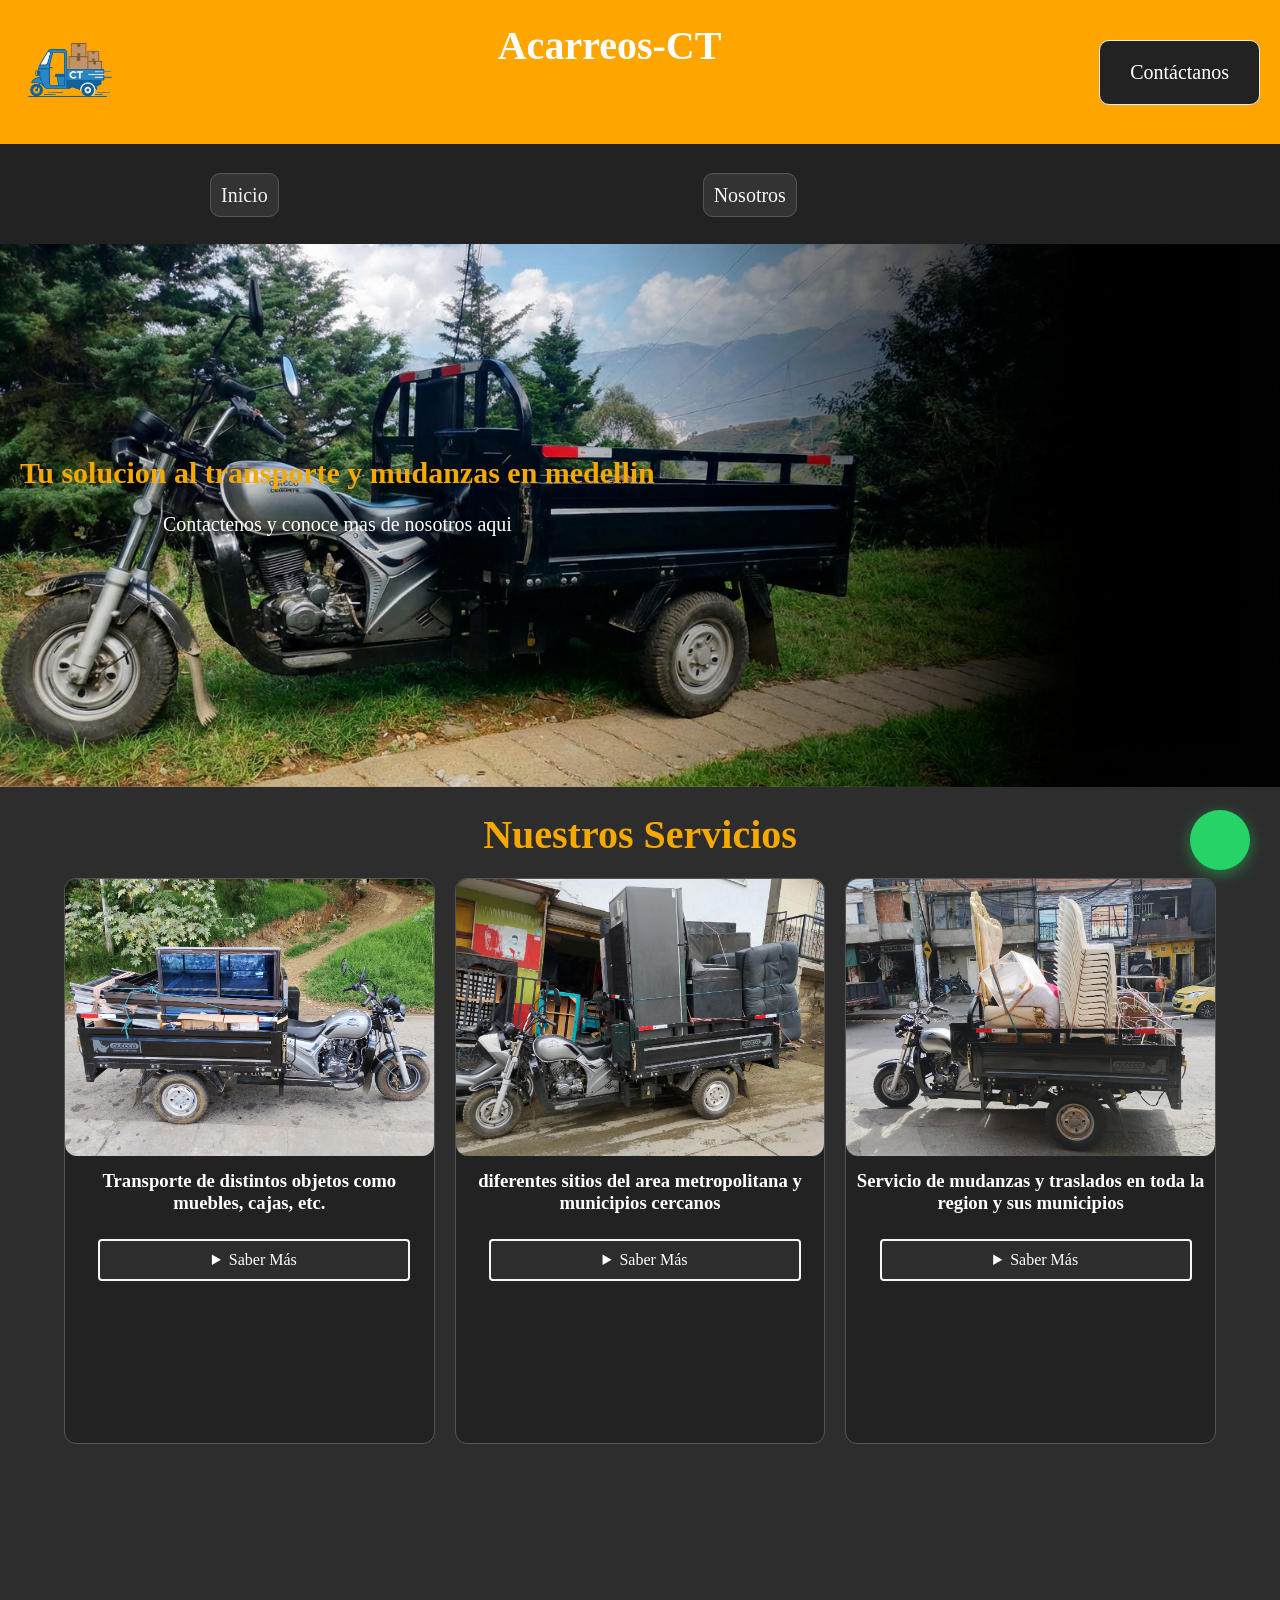
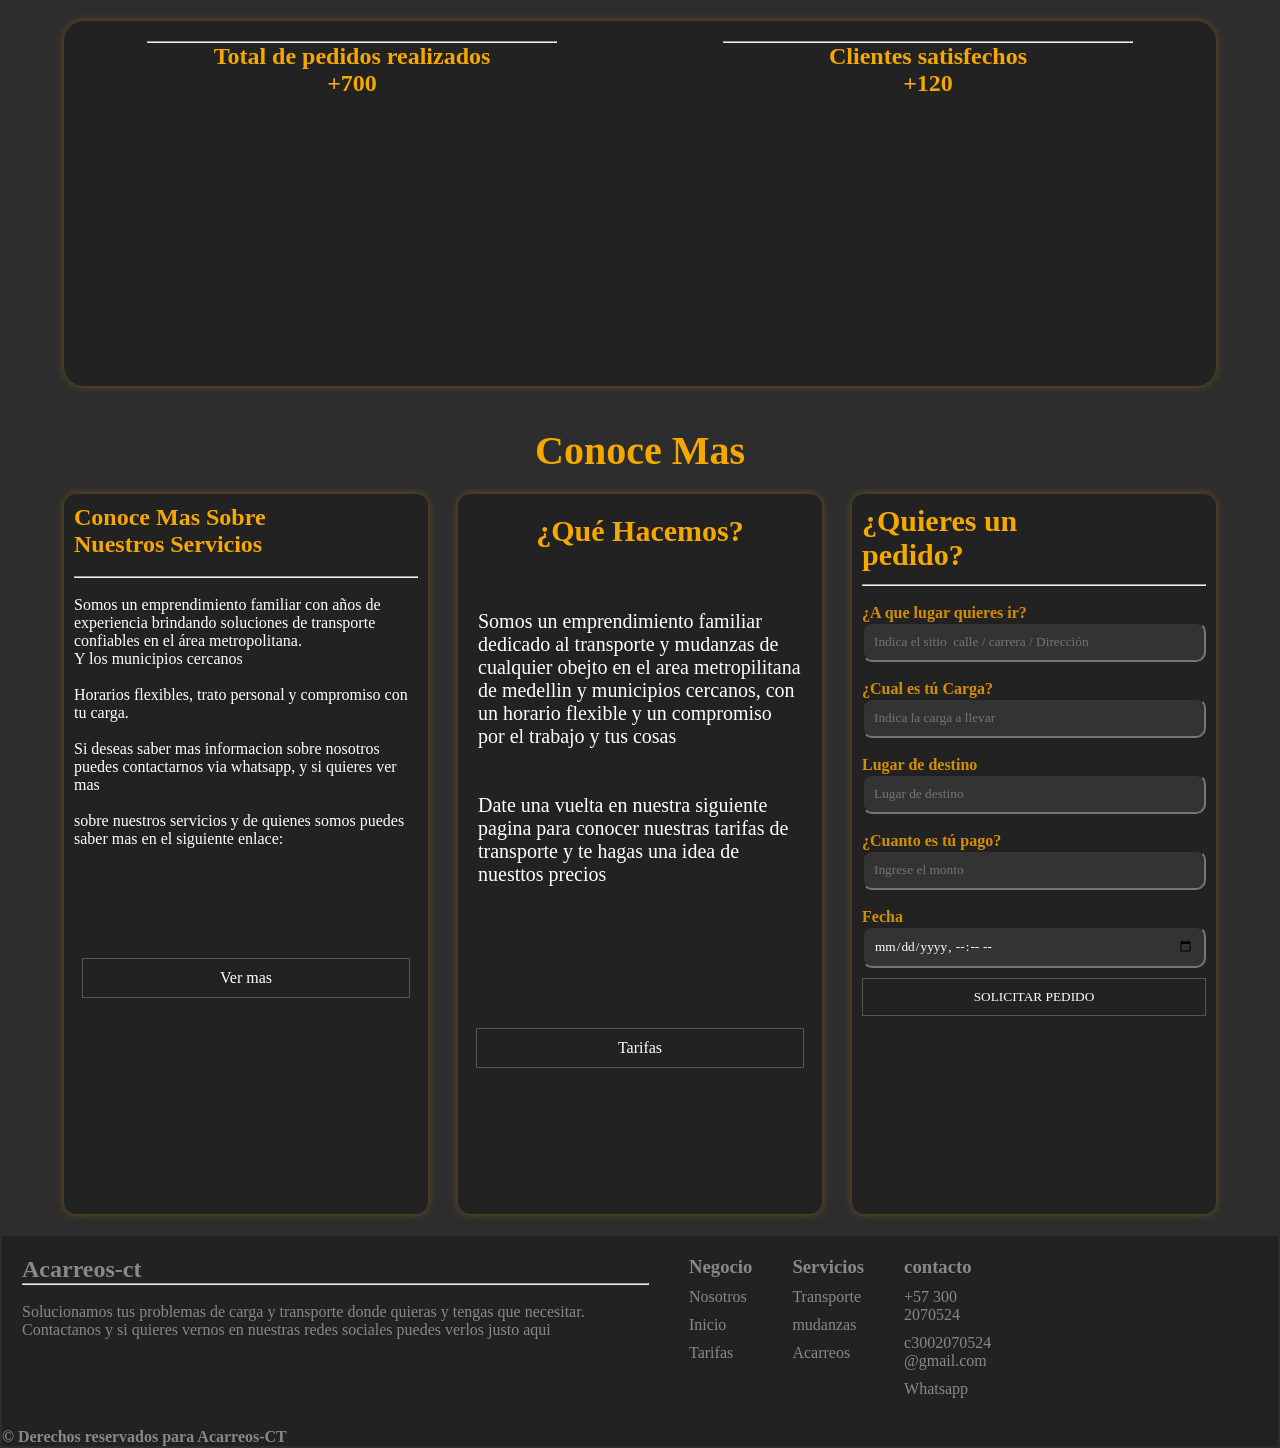
<file: index.html>
<!DOCTYPE html>
<html lang="en">

<head>
    <meta charset="UTF-8">
    <meta name="viewport" content="width=device-width, initial-scale=1.0">

    <link rel="stylesheet" href="CSS/style.css">
    <link rel="preconnect" href="https://fonts.googleapis.com">
    <link rel="preconnect" href="https://fonts.gstatic.com" crossorigin>
    <link href="https://fonts.googleapis.com/css2?family=Fjalla+One&display=swap" rel="stylesheet">
    <title>Acarreos-CT</title>
    <link rel="shortcut icon" href="imgs/image_1_1774209136934.png" type="image/x-icon">

    <link rel='stylesheet'
        href='https://cdn-uicons.flaticon.com/4.0.0/uicons-regular-rounded/css/uicons-regular-rounded.css'>
    <link rel='stylesheet' href='https://cdn-uicons.flaticon.com/4.0.0/uicons-brands/css/uicons-brands.css'>
</head>

<body>
    <header>
        <a href="index.html">
            <figure class="logo">
                <img src="imgs/image_1_1774219066094.png" alt="">
            </figure>
        </a>

        <div class="htitulo">
            <h1>Acarreos-CT</h1>
        </div>

        <div class="drop">
            <button class="dropbt"><i class="fi fi-rr-menu-burger"></i></button>
            <div class="drop_content">
                <a href="index.html">Inicio</a>
                <a href="nosotros.html">Nosotros</a>
                <a href="tarifas.html">Tarifas</a>
            </div>
        </div>

        <div class="cta">
            <a href="https://wa.me/573001234567" target="_blank" rel="noopener noreferrer">
                <i class="fi fi-ts-circle-phone"></i>
                <span>Contáctanos</span>
            </a>
        </div>

    </header>
    <nav class="navegacion">
        <ul>
            <li><a href="index.html">Inicio</a></li>
            <li><a href="nosotros.html">Nosotros</a></li>
            <li><a href="tarifas.html">Tarifas</a></li>
        </ul>
    </nav>
    <div class="fondo_head">
        <div class="texto_fh">
            <h2>Tu solucion al transporte y mudanzas en medellin</h2><br>
            <p>Contactenos y conoce mas de nosotros aqui</p>
        </div>
        <figure>
            <img src="imgs/imagen_fondo(1).jpg" alt="">
        </figure>
    </div>
    <main>
        <section class="presentacion">

            <!-- SERVICIOS -->

            <h1>Nuestros Servicios</h1>
            <article id="tar_presentacion">
                <div class="tar">
                    <figure>
                        <img src="imgs/WhatsApp Image 2026-03-19 at 6.34.33 AM (4).jpeg" alt="CARGUERO CON MUEBLES">
                    </figure>
                    <h3>Transporte de distintos objetos como muebles, cajas, etc.</h3>

                    <details>
                        <summary>Saber Más</summary>
                        <div class="texto_dtt">
                            <h3>Objetós</h3>
                            <ol>
                                <li>Muebles</li>
                                <li>Electrodomesticos</li>
                                <li>Animales</li>
                                <li>Vehiculos pequeños</li>
                            </ol>
                        </div>
                    </details>

                </div>
                <div class="tar">
                    <figure>
                        <img src="imgs/WhatsApp Image 2026-03-19 at 6.34.34 AM.jpeg" alt="">
                    </figure>
                    <h3>diferentes sitios del area metropolitana y municipios cercanos</h3>

                    <details>
                        <summary>Saber Más</summary>
                        <div class="texto_dtt">
                            <h3>Medellin Bello</h3>
                            <ol>
                                <li>Centro de medellin</li>
                                <li>Bello (Area metropolitana)</li>
                                <li>Barrios</li>
                                <li>Comunas</li>
                            </ol>
                        </div>
                    </details>

                </div>
                <div class="tar">
                    <figure>
                        <img src="imgs/WhatsApp Image 2026-03-19 at 6.34.33 AM (3).jpeg" alt="">
                    </figure>
                    <h3>Servicio de mudanzas y traslados en toda la region y sus municipios</h3>

                    <details>
                        <summary>Saber Más</summary>
                        <div class="texto_dtt">
                            <h3>Municipios como:</h3>
                            <ol>
                                <li>Ceja</li>
                                <li>Guarne</li>
                                <li>Medellin</li>
                                <li>Bello</li>
                            </ol>
                        </div>
                    </details>
                </div>
            </article>

        </section>

        <!-- FIN SERVICIOS -->

        <div class="pedidos">
            <div class="pedidos_h">
                <i class="fi fi-ts-boxes"></i>
                <hr>
                <h2>Total de pedidos realizados</h2>
                <h2>+700</h2>
            </div>
            <div class="pedidos_h">
                <i class="fi fi-ts-hr-group"></i>
                <hr>
                <h2>Clientes satisfechos</h2>
                <h2>+120</h2>
            </div>


        </div>

        <section id="contenedor-central">
            <h1>Conoce Mas</h1>
            <div class="contenido_cent">
                <section class="serv">
                    <article class="servicios">
                        <div class="texto_serv">
                            <h2>Conoce Mas Sobre <br> Nuestros Servicios</h2><br>
                            <hr><br>
                            <p>Somos un emprendimiento familiar con años de <br> experiencia brindando soluciones de
                                transporte
                                <br>
                                confiables en el área metropolitana. <br> Y los municipios cercanos <br> <br>

                                Horarios flexibles, trato personal y compromiso con tu carga.
                            </p>
                            <br>
                            <p>Si deseas saber mas informacion sobre nosotros puedes contactarnos via whatsapp, y si
                                quieres
                                ver
                                mas
                                <br> <br>
                                sobre nuestros servicios y de quienes somos puedes saber mas en el siguiente enlace:
                            </p>
                        </div><br><br><br><br><br>
                        <a id="vm" href="nosotros.html">
                            Ver mas
                        </a>
                    </article>

                </section>
                <article class="que_hacemos">
                    <!-- Que hacemos -->
                    <h2>¿Qué Hacemos?</h2>
                    <div class="texto">


                        <p>Somos un emprendimiento familiar dedicado al transporte y mudanzas de cualquier obejto en
                            el
                            area metropilitana de medellin y municipios cercanos, con un horario flexible y un
                            compromiso por el trabajo y tus cosas</p><br><br>

                        <p>Date una vuelta en nuestra siguiente pagina para conocer nuestras tarifas de transporte y te
                            hagas una idea de nuesttos precios</p>
                    </div><br><br><br><br><br>
                    <a id="vm" href="tarifas.html">
                        Tarifas
                    </a>
                </article>
                <aside class="sidebar">

                    <form action="">
                        <h2>¿Quieres un <br> pedido?</h2>
                        <hr>
                        <label for="lugar">
                            <h4>¿A que lugar quieres ir?</h4>
                            <input type="text" id="lugar" placeholder="Indica el sitio  calle / carrera / Dirección "
                                required>
                        </label><br>
                        <label for="Carga">
                            <h4>¿Cual es tú Carga?</h4>
                            <input type="text" id="carga" placeholder="Indica la carga a llevar" required>
                        </label><br>
                        <label for="lugar_destino">
                            <h4>Lugar de destino</h5>
                                <input type="text" id="lugar_destino" placeholder="Lugar de destino" required>
                        </label><br>
                        <label for="precio_tarifa">
                            <h4>¿Cuanto es tú pago?</h4>
                            <input type="number" id="precio_tarifa" placeholder="Ingrese el monto" required>
                        </label><br>
                        <label for="fecha">
                            <h4>Fecha</h4>
                            <input type="datetime-local" id="fecha">
                        </label>
                        <a href="https://wa.me/12345678900">
                            <button type="submit" href="https://wa.me/12345678900">SOLICITAR PEDIDO</button>
                        </a>

                    </form>
                </aside>
        </section>

    </main>
    <footer>
        <div class="info_foot">
            <span>
                <h2>Acarreos-ct</h2>
                <hr><br>
                <p>Solucionamos tus problemas de carga y transporte donde quieras y tengas que necesitar. <br>
                    Contactanos y
                    si quieres vernos en nuestras redes sociales puedes verlos justo aqui </p>
                <br>
                <a href="https://www.facebook.com/profile.php?id=100029446743720&locale=es_LA"><i
                        class="fi fi-brands-facebook"></i></a>
                <a href="https://wa.me/12345678900" target="_blank"><i class="fi fi-brands-whatsapp"></i></a>
                <a href="https://www.instagram.com/carlosmariotoromejia/"><i class="fi fi-brands-instagram"></i></a>
            </span>
            <div>

                <ul>
                    <h3>Negocio</h3>
                    <li><a href="nosotros.html">Nosotros</a></li>
                    <li><a href="index.html">Inicio</a></li>
                    <li><a href="Tarifas.html">Tarifas</a></li>
                </ul>
                <ul>
                    <h3>Servicios</h3>
                    <li>Transporte</li>
                    <li>mudanzas</li>
                    <li>Acarreos</li>
                </ul>
                <ul>
                    <h3>contacto</h3>
                    <li>+57 300 2070524</li>
                    <li>c3002070524 <br>
                        @gmail.com</li>
                    <li>Whatsapp</li>
                </ul>
            </div>
        </div>
        <h4>&copy; Derechos reservados para Acarreos-CT
        </h4>
    </footer>
    <!-- boton whatsapp -->
    <a class="btn-whatsapp" href="https://wa.me/12345678900" target="_blank">
        <i class="fi fi-brands-whatsapp"></i>
    </a>
</body>

</html>
</file>
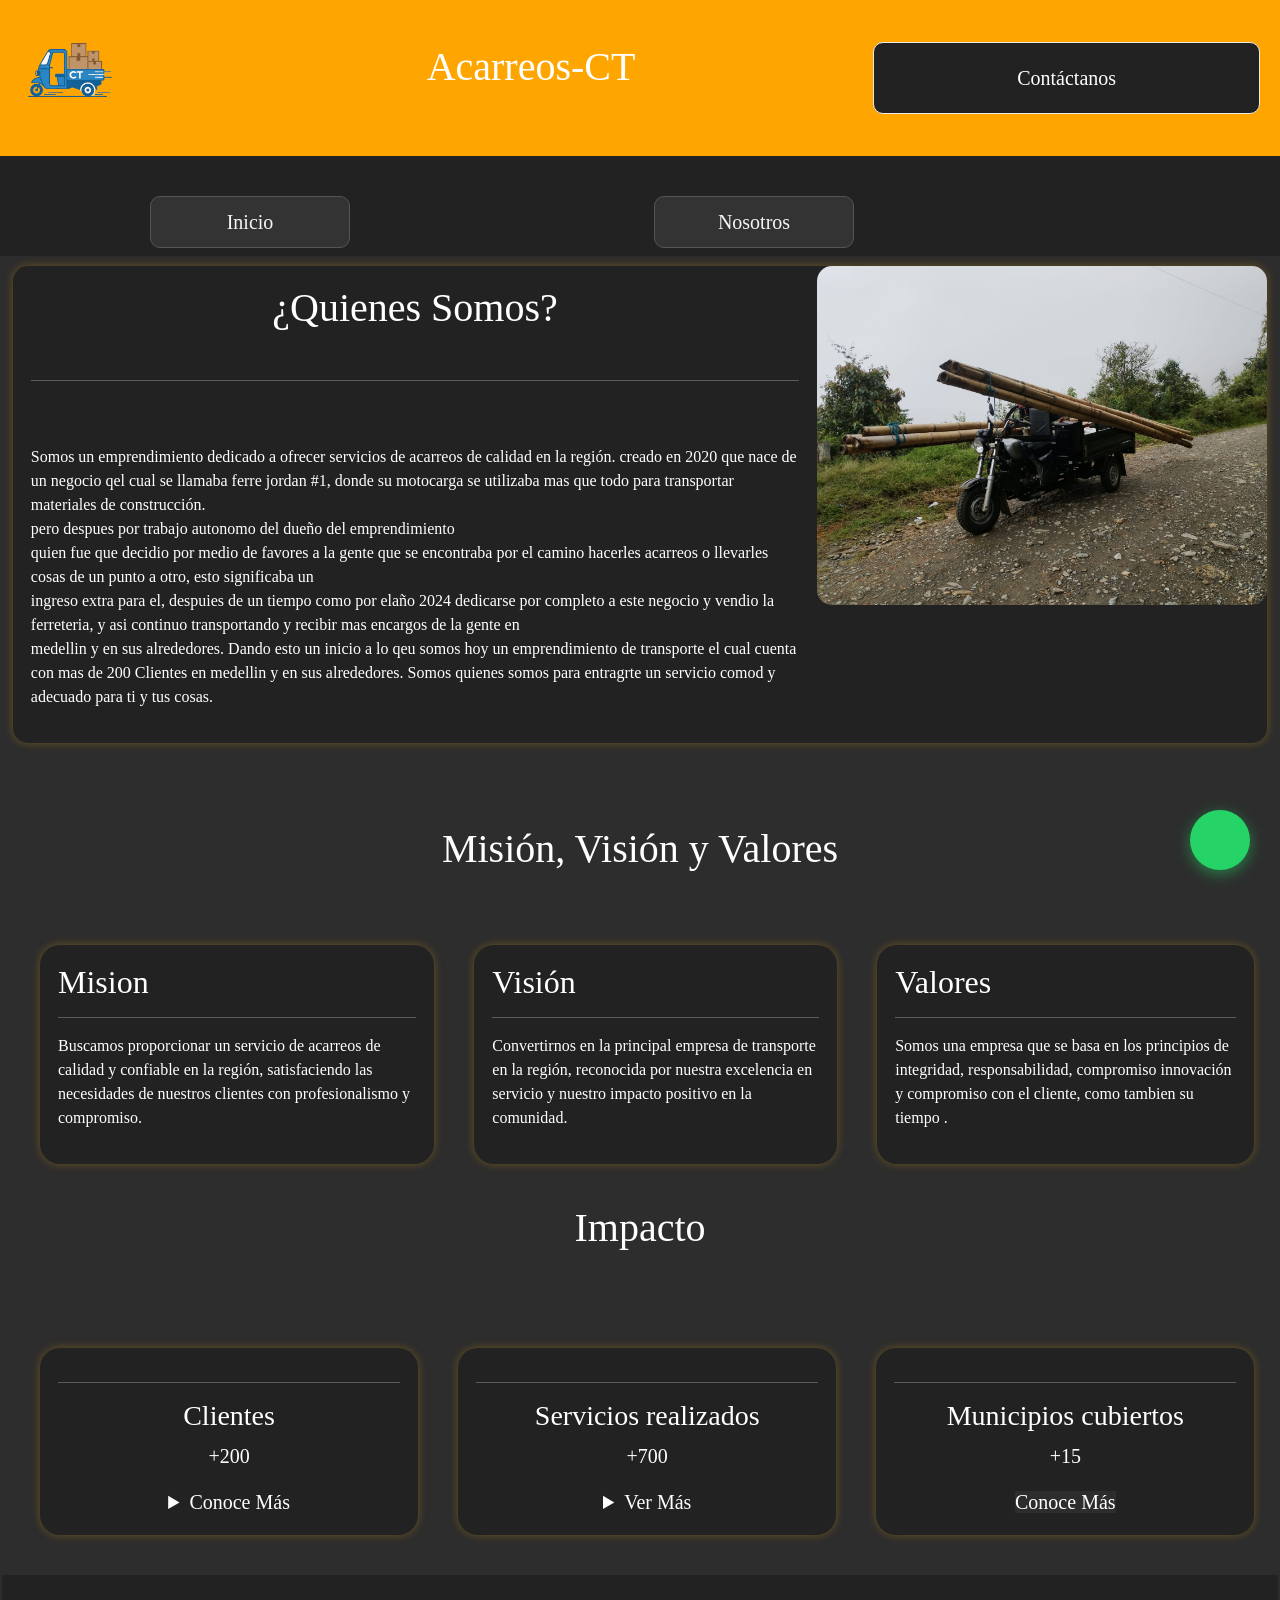
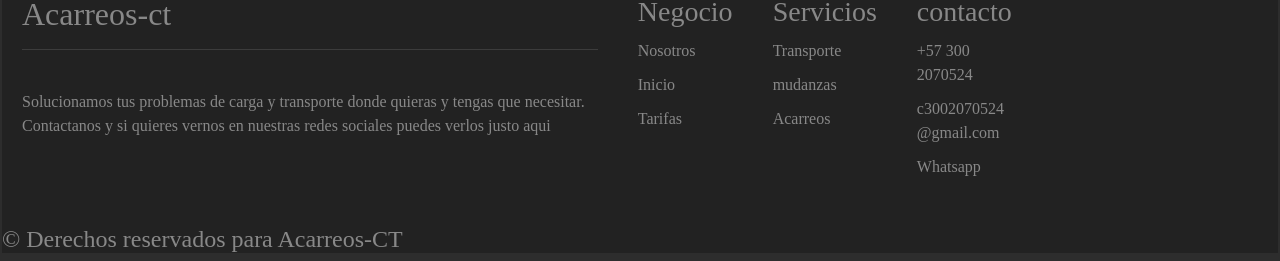
<file: nosotros.html>
<!DOCTYPE html>
<html lang="en">

<head>
    <meta charset="UTF-8">
    <meta name="viewport" content="width=device-width, initial-scale=1.0">
    <link href="https://cdn.jsdelivr.net/npm/bootstrap@5.3.8/dist/css/bootstrap.min.css" rel="stylesheet"
        integrity="sha384-sRIl4kxILFvY47J16cr9ZwB07vP4J8+LH7qKQnuqkuIAvNWLzeN8tE5YBujZqJLB" crossorigin="anonymous">
    <link rel="stylesheet" href="CSS/stylens.css">
    <link rel="preconnect" href="https://fonts.googleapis.com">
    <link rel="preconnect" href="https://fonts.gstatic.com" crossorigin>
    <link href="https://fonts.googleapis.com/css2?family=Fjalla+One&display=swap" rel="stylesheet">
    <title>Acarreos-CT | Nosotros</title>
    <link rel="shortcut icon" href="imgs/image_1_1774209136934.png" type="image/x-icon">
    <link rel='stylesheet'
        href='https://cdn-uicons.flaticon.com/4.0.0/uicons-regular-rounded/css/uicons-regular-rounded.css'>
    <link rel='stylesheet' href='https://cdn-uicons.flaticon.com/4.0.0/uicons-brands/css/uicons-brands.css'>

</head>

<body>
    <header>
        <a href="index.html">
            <figure class="logo">
                <img src="imgs/image_1_1774219066094.png" alt="">
            </figure>
        </a>

        <div class="htitulo">
            <h1>Acarreos-CT</h1>
        </div>

        <div class="drop">
            <button class="dropbt"><i class="fi fi-rr-menu-burger"></i></button>
            <div class="drop_content">
                <a href="index.html">Inicio</a>
                <a href="nosotros.html">Nosotros</a>
                <a href="tarifas.html">Tarifas</a>
            </div>
        </div>

        <div class="cta">
            <a href="https://wa.me/573001234567" target="_blank" rel="noopener noreferrer">
                <i class="fi fi-ts-circle-phone"></i>
                <span>Contáctanos</span>
            </a>
        </div>

    </header>
    <nav class="navegacion">
        <ul>
            <li><a href="index.html" class="btn btn-dark">Inicio</a></li>
            <li><a href="nosotros.html" class="btn btn-dark">Nosotros</a></li>
            <li><a href="tarifas.html" class="btn btn-dark">Tarifas</a></li>
        </ul>
    </nav>
    <main>
        <section>
            <article class="somos">
                <div>
                    <h1>¿Quienes Somos?</h1><br>
                    <hr><br><br>
                    <p>Somos un emprendimiento dedicado a ofrecer servicios de acarreos de calidad en la región. creado
                        en
                        2020 que nace de un negocio qel cual se llamaba ferre jordan #1, donde su motocarga se utilizaba
                        mas
                        que todo para transportar materiales de construcción. <br> pero despues por trabajo autonomo del
                        dueño del emprendimiento <br> quien fue que decidio por medio de favores a la gente que se
                        encontraba por el camino hacerles acarreos o llevarles cosas de un punto a otro, esto
                        significaba un <br>
                        ingreso extra para el, despuies de un tiempo como por elaño 2024 dedicarse por completo a este
                        negocio y vendio la ferreteria, y asi continuo transportando y recibir mas encargos de la gente
                        en <br>
                        medellin y en sus alrededores. Dando esto un inicio a lo qeu somos hoy un emprendimiento de
                        transporte el cual cuenta con mas de 200 Clientes en medellin y en sus alrededores. Somos
                        quienes
                        somos para entragrte un servicio comod y adecuado para ti y tus cosas.</p>
                </div>

                <figure>
                    <img src="imgs/Img_1.jpeg" alt="moto con palos">
                </figure>
            </article> <br><br>

            <br>
            <article class="mvo">
                <h1>Misión, Visión y Valores</h1><br>
                <div class="mvo_h">

                    <div>
                        <h2>Mision</h2>
                        <hr>
                        <p>Buscamos proporcionar un servicio de acarreos de calidad y confiable en la región,
                            satisfaciendo las necesidades de nuestros clientes con profesionalismo y compromiso.</p>
                    </div>
                    <div>
                        <h2>Visión</h2>
                        <hr>
                        <p>Convertirnos en la principal empresa de transporte en la región, reconocida por nuestra
                            excelencia en servicio y nuestro impacto positivo en la comunidad.</p>
                    </div>
                    <div>
                        <h2>Valores</h2>
                        <hr>
                        <p>Somos una empresa que se basa en los principios de integridad, responsabilidad, compromiso
                            innovación y compromiso con el cliente, como tambien su tiempo
                            .</p>
                    </div>
                </div>


            </article>
            <h1>Impacto</h1><br>
            <br>
            <article class="info">
                <div>
                    <i class="fi fi-rr-user"></i>
                    <hr>
                    <h3>Clientes</h3>
                    <p>+200</p>
                    <details>
                        <summary>Conoce Más</summary>
                        <p>Hemos atendidio y respondido por mas de 200 clientes en el area metropolitana de medellín</p>
                    </details>
                </div>
                <div>
                    <i class="fi fi-rr-customer-care"></i>
                    <hr>
                    <h3>Servicios realizados</h3>
                    <p>+700</p>
                    <details>
                        <summary>Ver Más</summary>
                        <p>Conoce mas del vehiculo:</p>
                        <iframe width="90" height="85" border-radius="10px"
                            src="https://www.youtube.com/embed/fZiti1CQ_zo?si=1V31kRLH97wGqETQ&amp;start=7"
                            title="YouTube video player" frameborder="0"
                            allow="accelerometer; autoplay; clipboard-write; encrypted-media; gyroscope; picture-in-picture; web-share"
                            referrerpolicy="strict-origin-when-cross-origin" allowfullscreen></iframe>
                    </details>
                </div>
                <div>
                    <span class="mun">
                        <i class="fi fi-rr-land-location"></i>
                        <hr>
                        <h3>Municipios cubiertos</h3>
                        <p>+15</p>
                        <a href="tarifas.html">Conoce Más</a>
                    </span>
                </div>

            </article>

            <footer>
                <div class="info_foot">
                    <span>
                        <h2>Acarreos-ct</h2>
                        <hr><br>
                        <p>Solucionamos tus problemas de carga y transporte donde quieras y tengas que necesitar. <br>
                            Contactanos y
                            si quieres vernos en nuestras redes sociales puedes verlos justo aqui </p>
                        <br>
                        <a href="https://www.facebook.com/profile.php?id=100029446743720&locale=es_LA"><i
                                class="fi fi-brands-facebook"></i></a>
                        <a href="https://wa.me/12345678900" target="_blank"><i class="fi fi-brands-whatsapp"></i></a>
                        <a href="https://www.instagram.com/carlosmariotoromejia/"><i
                                class="fi fi-brands-instagram"></i></a>
                    </span>
                    <div>
                        <ul>
                            <h3>Negocio</h3>
                            <li><a href="nosotros.html">Nosotros</a></li>
                            <li><a href="index.html">Inicio</a></li>
                            <li><a href="Tarifas.html">Tarifas</a></li>
                        </ul>
                        <ul>
                            <h3>Servicios</h3>
                            <li>Transporte</li>
                            <li>mudanzas</li>
                            <li>Acarreos</li>
                        </ul>
                        <ul>
                            <h3>contacto</h3>
                            <li>+57 300 2070524</li>
                            <li>c3002070524 <br>@gmail.com</li>
                            <li>Whatsapp</li>
                        </ul>
                    </div>

                </div>
                <h4>&copy; Derechos reservados para Acarreos-CT
                </h4>
            </footer>

        </section>
        <a class="btn-whatsapp" href="https://wa.me/12345678900" target="_blank">
            <i class="fi fi-brands-whatsapp"></i>
        </a>
    </main>

</body>

</html>
</file>
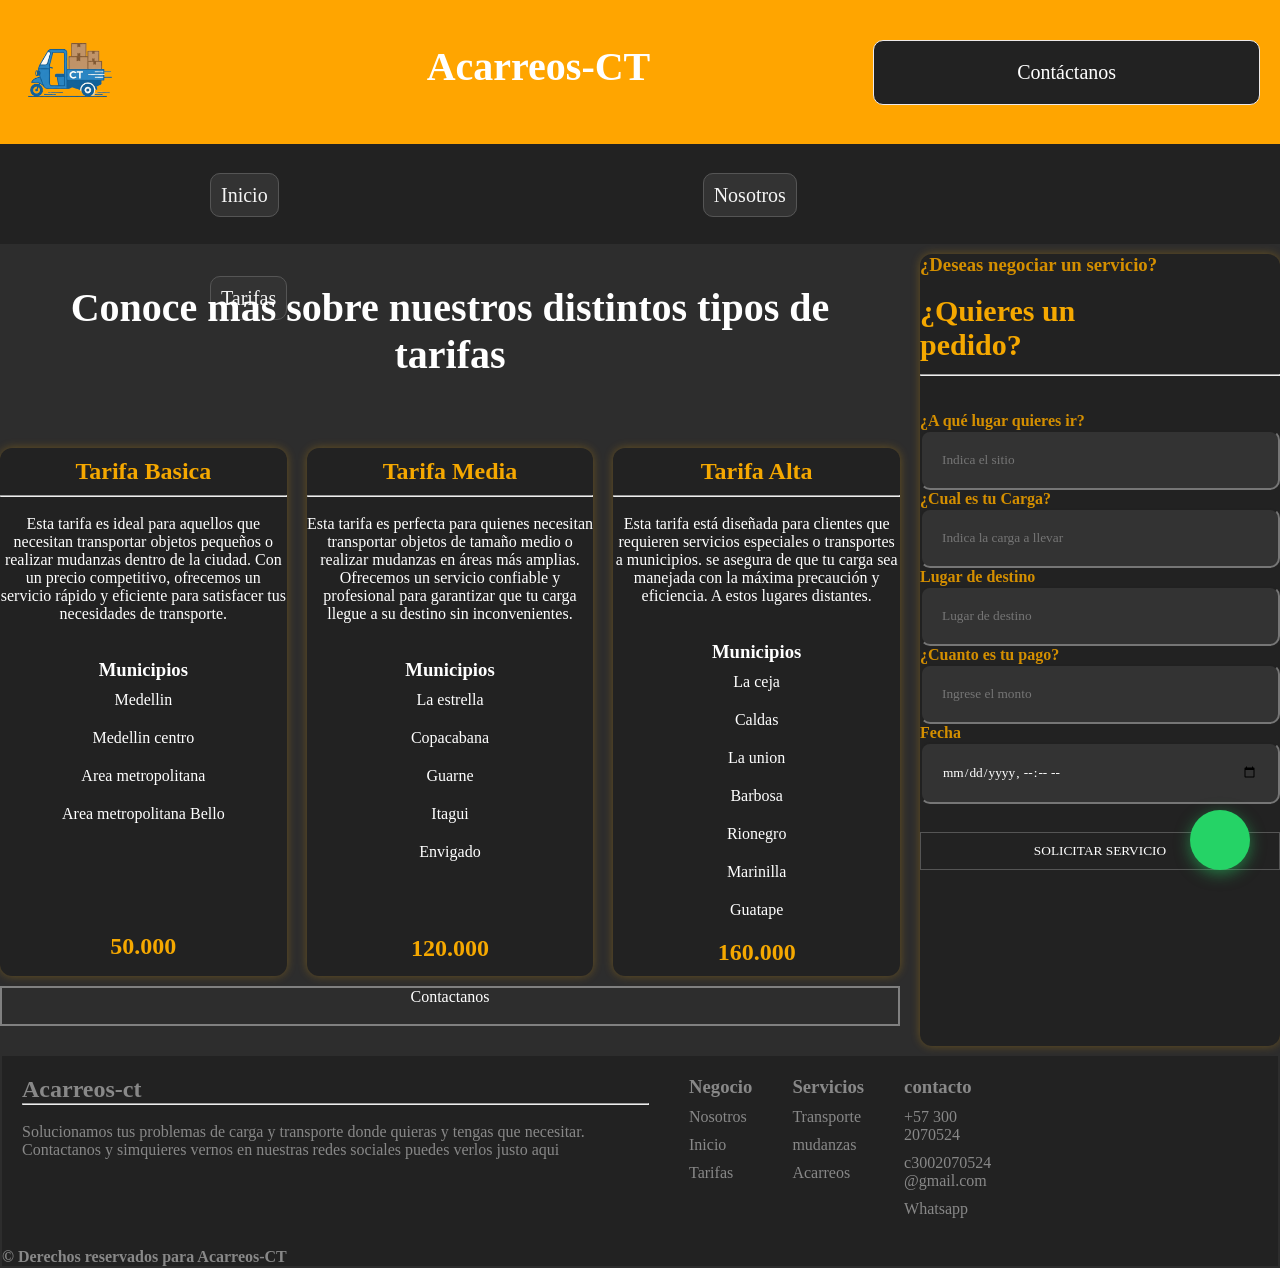
<file: tarifas.html>
<!DOCTYPE html>
<html lang="en">

<head>
    <meta charset="UTF-8">
    <meta name="viewport" content="width=device-width, initial-scale=1.0">
    <link rel="stylesheet" href="CSS/styletarf.css">
    <link rel="preconnect" href="https://fonts.googleapis.com">
    <link rel="preconnect" href="https://fonts.gstatic.com" crossorigin>
    <link href="https://fonts.googleapis.com/css2?family=Fjalla+One&display=swap" rel="stylesheet">
    <title>Acarreos-CT | Tarifas</title>
    <link rel="shortcut icon" href="imgs/image_1_1774209136934.png" type="image/x-icon">
    <link rel='stylesheet'
        href='https://cdn-uicons.flaticon.com/4.0.0/uicons-regular-rounded/css/uicons-regular-rounded.css'>
    <link rel='stylesheet' href='https://cdn-uicons.flaticon.com/4.0.0/uicons-brands/css/uicons-brands.css'>
</head>

<body>
    <header>
        <!--logo de motocarga  -->
        <a href="index.html">
            <figure class="logo">
                <img src="imgs/image_1_1774219066094.png" alt="">
            </figure>
        </a>
        <div class="htitulo">
            <h1>Acarreos-CT</h1>
        </div>
        <!-- logo principal del header -->

        <div class="drop">
            <button class="dropbt"><i class="fi fi-rr-menu-burger"></i></button>
            <div class="drop_content">
                <a href="index.html">Inicio</a>
                <a href="nosotros.html">Nosotros</a>
                <a href="tarifas.html">Tarifas</a>
            </div>
        </div>

        <div class="cta">
            <a href="https://wa.me/573001234567" target="_blank" rel="noopener noreferrer">
                <i class="fi fi-ts-circle-phone"></i>
                <span>Contáctanos</span>
            </a>
        </div>

    </header>
    <nav class="navegacion">
        <ul>
            <li><a href="index.html">Inicio</a></li>
            <li><a href="nosotros.html">Nosotros</a></li>
            <li><a href="tarifas.html">Tarifas</a></li>
        </ul>
    </nav>
    <main>

        <section class="precios">
            <article class="tarifas">
                <h1>Conoce mas sobre nuestros distintos tipos de tarifas</h1>
                <div class="tarifas_ts">

                    <div>
                        <h2>Tarifa Basica</h2>
                        <hr>
                        <br>
                        <p>Esta tarifa es ideal para aquellos que necesitan transportar objetos pequeños o realizar
                            mudanzas
                            dentro de la ciudad. Con un precio competitivo, ofrecemos un servicio rápido y eficiente
                            para
                            satisfacer tus necesidades de transporte.</p><br><br>

                        <ul>
                            <h3>Municipios</h3>
                            <li>Medellin</li>
                            <li>Medellin centro</li>
                            <li>Area metropolitana</li>
                            <li>Area metropolitana Bello</li>
                        </ul><br><br><br><br><br>
                        <h2>50.000</h2>
                    </div>
                    <div>
                        <h2>Tarifa Media</h2>
                        <hr><br>
                        <p>Esta tarifa es perfecta para quienes necesitan transportar objetos de tamaño medio o realizar
                            mudanzas
                            en áreas más amplias. Ofrecemos un servicio confiable y profesional para garantizar que tu
                            carga
                            llegue
                            a su destino sin inconvenientes.</p><br><br>

                        <ul>
                            <h3>Municipios</h3>
                            <li>La estrella</li>
                            <li>Copacabana</li>
                            <li>Guarne</li>
                            <li>Itagui</li>
                            <li>Envigado</li>
                        </ul><br><br><br>
                        <h2>120.000</h2>
                    </div>
                    <div>
                        <h2>Tarifa Alta</h2>
                        <hr><br>
                        <p>Esta tarifa está diseñada para clientes que requieren servicios especiales o transportes a
                            municipios.
                            se asegura de que tu carga sea manejada con la máxima precaución y
                            eficiencia. A estos lugares distantes.</p><br><br>

                        <ul>
                            <h3>Municipios</h3>
                            <li>La ceja</li>
                            <li>Caldas</li>
                            <li>La union</li>
                            <li>Barbosa</li>
                            <li>Rionegro</li>
                            <li>Marinilla</li>
                            <li>Guatape</li>
                        </ul>
                        <h2>160.000</h2>
                    </div>
                </div>
                <div class="contacto">
                    <a href="https://wa.me/12345678900">Contactanos</a>
                </div>

            </article>
            <!-- FORMULARIO -->
            <aside class="sidebar">
                <h1>¿Deseas negociar un servicio?</h1>
                <br>
                <form action="">
                    <h2>¿Quieres un <br> pedido?</h2>
                    <hr><br><br>
                    <label for="lugar">
                        <h4>¿A qué lugar quieres ir?</h4>
                        <input type="text" id="lugar" placeholder="Indica el sitio" required>
                    </label><br>
                    <label for="Carga">
                        <h4>¿Cual es tu Carga?</h4>
                        <input type="text" id="carga" placeholder="Indica la carga a llevar" required>
                    </label><br>
                    <label for="lugar_destino">
                        <h4>Lugar de destino</h5>
                            <input type="text" id="lugar_destino" placeholder="Lugar de destino" required>
                    </label><br>
                    <label for="precio_tarifa">
                        <h4>¿Cuanto es tu pago?</h4>
                        <input type="number" id="precio_tarifa" placeholder="Ingrese el monto" required>
                    </label><br>
                    <label for="fecha">
                        <h4>Fecha</h4>
                        <input type="datetime-local" id="fecha" required>
                    </label> <br><br>
                    <button type="submit">SOLICITAR SERVICIO</button>
                </form>
            </aside>
        </section>

        <!-- FOOTER -->

        <footer>
            <div class="info_foot">
                <span>
                    <h2>Acarreos-ct</h2>
                    <hr><br>
                    <p>Solucionamos tus problemas de carga y transporte donde quieras y tengas que necesitar. <br>
                        Contactanos y
                        simquieres vernos en nuestras redes sociales puedes verlos justo aqui </p>
                    <br>
                    <a href="https://www.facebook.com/profile.php?id=100029446743720&locale=es_LA"><i
                            class="fi fi-brands-facebook"></i></a>
                    <a href="https://wa.me/12345678900" target="_blank"><i class="fi fi-brands-whatsapp"></i></a>
                    <a href="https://www.instagram.com/carlosmariotoromejia/"><i class="fi fi-brands-instagram"></i></a>
                </span>
                <div>
                    <ul>
                        <h3>Negocio</h3>
                        <li><a href="nosotros.html">Nosotros</a></li>
                        <li><a href="index.html">Inicio</a></li>
                        <li><a href="Tarifas.html">Tarifas</a></li>
                    </ul>
                    <ul>
                        <h3>Servicios</h3>
                        <li>Transporte</li>
                        <li>mudanzas</li>
                        <li>Acarreos</li>
                    </ul>
                    <ul>
                        <h3>contacto</h3>
                        <li>+57 300 2070524</li>
                        <li>c3002070524 <br> @gmail.com</li>
                        <li>Whatsapp</li>
                    </ul>
                </div>
            </div>
            <h4>&copy; Derechos reservados para Acarreos-CT
            </h4>
        </footer>
    </main>
    <a class="btn-whatsapp" href="https://wa.me/12345678900" target="_blank">
        <i class="fi fi-brands-whatsapp"></i>
    </a>
</body>

</html>
</file>
<file: CSS/style.css>
@import url('https://cdn-uicons.flaticon.com/4.0.0/uicons-thin-straight/css/uicons-thin-straight.css');

* {
    padding: 0;
    margin: 0;
    box-sizing: border-box;
    font-family: "Roboto Slab", serif;
    font-optical-sizing: auto;
    font-weight: 16px;
    font-style: normal;

}

body {
    background-color: #2d2d2d;
    overflow-x: hidden;
}


h2 {
    color: #F5A800;
}

header {
    display: grid;
    grid-template-columns: auto 1fr auto;
    background-color: orange;
    align-items: center;
}

.htitulo {
    color: white;
    height: 100%;
    text-align: center;
    font-size: 20px;
    justify-self: center;
}

.htitulo h1 {
    display: flex;
    justify-self: center;
    margin: 10% 0;
}

/* NAV  */

nav {
    height: 100px;
    justify-content: center;
    align-items: center;
    background-color: #222222;
}


.drop {
    position: relative;
    display: none;
    justify-self: center;
}

.drop_content {
    display: none;
    position: absolute;
    background-color: #333333;
    min-width: 40px;
    min-height: 130px;
    box-shadow: 0px 8px 16px 0px rgba(0, 0, 0, 0.2);
    z-index: 1;
}

.drop:hover .drop_content {
    display: block;
}

.drop:hover .dropbt {
    background-color: #333333;
}

.drop_content a {
    color: whitesmoke;
    padding: 12px 16px;
    text-decoration: none;
    display: block;
}

.drop_content a:hover {
    background-color: #555555;
}

.dropbt {
    width: 20%;
    background-color: orange;
    border: none;
    color: white;
    font-size: 30px;
    cursor: pointer;
}

.navegacion ul li {
    list-style: none;
    display: inline-block;
    margin: 40px 70px;
    padding: 0;
    justify-self: center;
}

.navegacion li a {
    color: whitesmoke;
    width: 20%;
    padding: 10px;
    margin: auto 140px;
    font-size: 20px;
    width: 200px;
    text-decoration: none;
    background-color: #333333;
    border: #555555 solid 1px;
    transition: all 0.3s ease;
    border-radius: 10px;
}

.cta {
    background-color: #222222;
    padding: 20px;
    margin: 10px 20px;
    border: 1px solid #ede9e9;
    border-radius: 10px;
    text-align: center;
}

.cta a {
    color: white;
    text-decoration: none;
    text-align: center;
    padding: 10px;
    font-size: 20px;
}

.cta i {
    font-size: 20px;
    margin: 10px auto;
}

li a:hover {
    background-color: #555555;
}

.logo img {
    width: 140px;
}

.fondo_head img {
    width: 100%;
}

.fondo_head {
    position: relative;
    overflow: hidden;
}

.texto_fh {
    position: absolute;
    color: white;
    justify-self: right;
    padding: 20px;
    font-size: 20px;
    text-align: center;
    margin: 15% auto;
}

main {
    display: grid;
    grid-template-rows: 1fr 0.5fr 1fr;
    gap: 1px;
}

/* CONTENIDO CENTRAL */

.que_hacemos {
    background-color: #222222;
    box-shadow: 0 0 10px rgba(245, 168, 0, 0.3);
    border-radius: 12px;
    color: white;
    width: 100%;
    height: 100%;
}

.que_hacemos h2 {
    font-size: 30px;
    color: #F5A800;
    text-align: center;
    border-radius: 10px auto;
    padding: 20px;
}

.que_hacemos .texto {
    font-size: 20px;
    padding: 20px;
    display: flex;
    flex-direction: column;
    justify-content: center;
    height: 50%;
}

.sidebar form {
    padding: 10px;
    align-items: left;
}

details summary {
    cursor: pointer;
    background-color: #2d2d2d;
    width: 100%;
    margin: 5px;
    text-align: center;
    padding: 10px;
    border-radius: 4px;
    border: solid whitesmoke 2px;
}

details {
    width: 90%;
    justify-content: center;
    text-decoration: none;
    padding: 10px;
}

details .texto_dtt {
    margin: 10px auto;
}

.sidebar {
    box-shadow: 0 0 10px rgba(245, 168, 0, 0.3);
    border-radius: 12px;
    display: block;
    background-color: #222222;
    color: #D48F00;
    gap: 10px;
    height: 80vh;
    width: 100%;
    position: static;
}

.sidebar label {
    padding: 20px;
    margin-top: 10px;
    text-align: left;
}

form h2 {
    font-size: 30px;
    height: 80px;
}

.sidebar input {
    background-color: #333333;
    padding: 10px;
    color: #f5f3f3;
    border-radius: 10px;
    width: 100%;
}

.sidebar button {
    background-color: #222222;
    color: white;
    border: solid #555555 1px;
    padding: 10px;
    width: 100%;
    margin-top: 10px;
    cursor: pointer;
}

#fecha {
    color: white;
}

.serv {
    border-radius: 12px;
    color: white;
    background-color: #222222;
    position: static;
    height: 80vh;
    width: 100%;
    box-shadow: 0 0 10px rgba(245, 168, 0, 0.3);
}

#vm {
    justify-content: center;
    padding: 10px;
    color: white;
    justify-self: center;
    border: solid #555555 1px;
    text-decoration: none;
    display: flex;
    width: 90%;
    margin: 10px auto;
}

#contenedor-central h1 {
    font-size: 40px;
    color: #F5A800;
    justify-content: center;
    margin: 20px;
    text-align: center;

}

.contenido_cent {
    gap: 30px;
    width: 90%;
    margin: 2px auto;
    display: grid;
    justify-items: center;
    align-items: center;
    grid-template-columns: 0.5fr 0.5fr 0.5fr;
    grid-template-rows: 1fr;
}

.texto_serv {
    margin: 10px;
}

/* FIN CONTENIDO CENTRAL (ASIDE, SERV, ¿QUE HACEMOS?) */

footer {
    background-color: #222222;
    color: #888888;
    margin: 20px 2px 2px 2px;
}

.info_foot div {
    display: flex;
}

.info_foot {
    display: grid;
    grid-template-columns: 1fr 0.2fr 0.2fr 0.2fr;
}

.info_foot ul {
    list-style: none;
    padding: 20px;
}

.info_foot ul li {
    margin: 10px auto;
}

.info_foot ul li a {
    color: #888888;
    text-decoration: none;
}

.info_foot span {
    padding: 20px;
    color: #888888;
}

.info_foot span h2 {
    color: #888888;
}

.info_foot span i {
    text-decoration: none;
    color: #888888;
    margin: auto 10px;
}

.info_foot span a {
    text-decoration: none;
    color: #888888;
}

/* TARJETAS PRESENTACION */

#tar_presentacion {
    margin: 1px auto;
    display: grid;
    justify-items: center;
    align-items: center;
    gap: 20px;
    width: 90%;
    height: 70%;
    grid-template-columns: 1fr 1fr 1fr;
}

.tar img {
    width: 100%;
    border-radius: 12px;
    transition: all 0.3s ease;
    cursor: pointer;
}

.tar {
    background-color: #222222;
    color: white;
    border-radius: 12px;
    border: solid #555555 1px;
    display: flex;
    flex-direction: column;
    align-items: center;
    width: 100%;
    height: 100%;
    overflow: visible;
    transition: all 0.3s ease;
}

.tar:hover {
    box-shadow: 0 0 15px #F5A800;
    transform: scale(1.05);
    position: relative;
    z-index: 10;
}

.tar h3 {
    margin: 10px;
    text-align: center;
}

.tar .presentacion {
    border: #555555 solid 1px;
}

.presentacion h1 {
    font-size: 40px;
    color: #F5A800;
    justify-content: center;
    margin: 20px 20px;
    text-align: center;
}

.pedidos {
    display: flex;
    justify-content: center;
    background-color: #222222;
    width: 90%;
    margin: 20px auto;
    box-shadow: 0 0 10px rgba(245, 168, 0, 0.3);
    border-radius: 20px;
}

.pedidos_h {
    width: 50vh;
    margin: 0px auto;
    text-align: center;
    justify-content: center;
    align-items: center;
    padding: 20px;
}

.pedidos_h i {
    font-size: 100px;
    color: #F5A800;
}

.btn-whatsapp {
    position: fixed;
    bottom: 30px;
    right: 30px;
    z-index: 1000;
    background-color: #25D366;
    color: white;
    width: 60px;
    height: 60px;
    border-radius: 50%;
    display: flex;
    justify-content: center;
    align-items: center;
    font-size: 35px;
    text-decoration: none;
    box-shadow: 0 4px 15px rgba(37, 211, 102, 0.5);
    transition: all 0.3s ease;
}

.btn-whatsapp:hover {
    transform: scale(1.1);
    box-shadow: 0 4px 25px rgba(37, 211, 102, 0.8);
}




/* medias */

@media (max-width: 1025px) and (max-width: 1440px) {
    .navegacion ul li a {
        margin: 40px 20px;
    }
}


@media (max-width: 1024px) {

    main {
        grid-template-rows: 1fr 1fr;
    }

    .dropbt {
        width: 100%;
    }

    .drop_content {
        width: 100px;
    }

    .drop .drop_content a {
        width: 50%;
    }

    header {
        grid-template-columns: 1fr 1fr 1fr;
        grid-template-rows: auto auto auto;
        width: 100%;
    }

    .cta {
        grid-column: 1 / -1;
        width: 90%;
        margin: 5px auto;
    }


    .htitulo {
        font-size: 18px;
    }

    .htitulo h1 {
        margin: 50% auto;
    }

    .logo img {
        width: 200px;
    }

    /* Nav */

    .drop {
        display: block;
    }

    .navegacion {
        display: none;
    }

    .presentacion {
        grid-template-columns: 1fr;
        height: 60%;
    }

    .presentacion .tar_presentacion {
        height: 5%;
    }

    .serv,
    .sidebar,
    .que_hacemos {
        height: 100%;
    }

    .pedidos {
        height: auto;
    }

    .sidebar button {
        margin-top: 87px;
    }

    .que_hacemos #vm {
        margin-top: -3px;
    }

    .que_hacemos h2 {
        font-size: 25px;
    }

    .que_hacemos .texto {
        height: auto;
    }

}

@media (max-width: 768px) and (max-width: 1023px) {

    .servicios,
    .sidebar,
    .que_hacemos {
        height: 80vh;
        font-size: 12px;
    }

    .drop {
        display: block;
    }

    .cta {
        grid-column: 1 / -1;
    }

    .navegacion {
        display: none;
    }

    .dropbt {
        width: 100%;
        padding: 5px;
    }

    .texto_serv {
        margin: 10px;
        font-size: 13px;
    }


    .htitulo h1 {
        margin: 50% auto;
    }

    .serv #vm {
        margin-top: auto;
    }

    .que_hacemos p {
        font-size: 13px;
    }

    .que_hacemos #vm {
        margin-top: auto;
    }

    .sidebar button {
        margin-top: 20px;
    }

    .sidebar {
        font-size: 10px;
    }
}

@media (max-width: 480px) and (max-width: 760px) {
    main {
        width: 100%;
        grid-template-rows: 1fr 1fr 1fr;
    }

    header {
        width: 100%;
    }

    .fondo_head {
        width: 100%;
    }

    .fondo_head img {
        width: 100%;
    }

    .texto_fh {
        font-size: 10px;
    }

    .presentacion,
    .pedidos,
    #contenedor-central {
        width: 100%;
    }

    #contenedor-central h1 {
        font-size: 30px;
        margin-top: -80%;
    }

    .presentacion {
        margin-top: 8%;
    }

    .pedidos {
        display: block;
        height: 500px;
        margin-top: 20%;
    }

    .pedidos_h {
        width: 100%;
        margin-top: 20px;
    }

    .contenido_cent {
        display: grid;
        grid-template-columns: 1fr;
        height: 70%;
    }

    .serv,
    .que_hacemos,
    .sidebar {
        height: auto;
    }

    #tar_presentacion {
        grid-template-columns: 1fr;
        height: 100%;
        width: 100%;
        grid-template-rows: 1fr 1fr 1fr;

    }

    .tar {
        width: 100%;
        padding: 0 10px;
        height: auto;
    }

    .info_foot {
        display: block;
    }

}

@media (min-width:320px) and (max-width: 378px) {
    .logo img {
        width: 100px;
    }

    .drop {
        font-size: 10px;
    }

    footer {
        font-size: 10px;
    }

    .drop_content {
        width: 60px;
    }

    .dropbt i {
        font-size: 20px;
    }

    .htitulo {
        font-size: 10px;
    }
}




/* 
* {
    outline: 1px solid red;
} */
</file>
<file: CSS/stylens.css>
@import url('https://cdn-uicons.flaticon.com/4.0.0/uicons-thin-straight/css/uicons-thin-straight.css');

* {
    padding: 0;
    margin: 0;
    box-sizing: border-box;
    font-family: "Roboto Slab", serif;
    font-optical-sizing: auto;
    font-weight: 16px;
    font-style: normal;

}

body {
    background-color: #2d2d2d;
    width: 100%;
    overflow-x: hidden;
    color: white;
}

header {
    display: grid;
    grid-template-columns: 1fr 1fr 1fr;
    background-color: orange;
    align-items: center;
}

.htitulo {
    color: white;
    height: 100%;
    text-align: center;
    font-size: 20px;
}

.htitulo h1 {
    display: flex;
    justify-self: center;
    margin: 10% 0;
}

/* NAV  */

nav {
    height: 100px;
    justify-content: center;
    align-items: center;
    background-color: #222222;
}

.navegacion ul {
    padding-left: 0;
    margin: 0;
    list-style: none;
}


.drop {
    position: relative;
    display: none;
    justify-self: center;
}

.drop_content {
    display: none;
    position: absolute;
    background-color: #333333;
    min-width: 40px;
    box-shadow: 0px 8px 16px 0px rgba(0, 0, 0, 0.2);
    z-index: 1;
}

.drop:hover .drop_content {
    display: block;
}

.drop:hover .dropbt {
    background-color: #333333;
}

.drop_content a {
    color: whitesmoke;
    padding: 12px 16px;
    text-decoration: none;
    display: block;
}

.drop_content a:hover {
    background-color: #555555;
}

/* Menu Hamburguesa */

.dropbt {
    width: 20%;
    background-color: orange;
    border: none;
    color: white;
    font-size: 30px;
    cursor: pointer;
}

/* Links de navegacion */
.navegacion ul li {
    list-style: none;
    display: inline-block;
    margin: 40px 70px;
    justify-content: center;
}

.navegacion li a {
    color: whitesmoke;
    width: 20%;
    padding: 10px;
    margin: auto 80px;
    font-size: 20px;
    width: 200px;
    text-decoration: none;
    background-color: #333333;
    border: #555555 solid 1px;
    transition: all 0.3s ease;
    border-radius: 10px;
}

/* Call to action header */
.cta {
    background-color: #222222;
    padding: 20px;
    margin: 10px 20px;
    border: 1px solid #ede9e9;
    border-radius: 10px;
    text-align: center;
}

.cta a {
    color: white;
    text-decoration: none;
    text-align: center;
    padding: 10px;
    font-size: 20px;
}

.cta i {
    font-size: 20px;
    margin: 10px auto;
}

li a:hover {
    background-color: #555555;
}

.logo img {
    width: 140px;
}

.fondo_head img {
    width: 100%;
}

.fondo_head {
    position: relative;
    overflow: hidden;
}

.texto_fh {
    position: absolute;
    color: white;
    justify-self: right;
    padding: 20px;
    font-size: 20px;
    text-align: center;
    margin: 15% auto;
}

main {
    display: grid;
    gap: 1px;
}

section {
    grid-template-rows: 1fr 1fr 1fr;
}

footer {
    background-color: #222222;
    color: #888888;
    margin: 20px 2px 2px 2px;
}

/* FOOTER */

.info_foot {
    display: grid;
    grid-template-columns: 1fr 0.2fr 0.2fr 0.2fr;
}

.info_foot div {
    display: flex;
}

.info_foot ul {
    list-style: none;
    padding: 20px;
}

.info_foot ul li {
    margin: 10px auto;
}

.info_foot ul li a {
    color: #888888;
    text-decoration: none;
}

.info_foot span {
    padding: 20px;
    color: #888888;
}

.info_foot span h2 {
    color: #888888;
}

.info_foot span i {
    text-decoration: none;
    color: #888888;
    margin: auto 10px;
}

.info_foot span a {
    text-decoration: none;
    color: #888888;
}

/* FOOTER */


/* Tarjetas de demostracion */
.somos {
    background-color: #222222;
    display: flex;
    width: 98%;
    margin: 10px auto;
    border-radius: 15px;
    box-shadow: 0 0 10px rgba(245, 168, 0, 0.3);
}

.somos div {
    padding: 18px;
    text-align: left;
    font-size: 16px;
}

.somos img {
    width: 450px;
    border-radius: 15px;
}

.mvo_h {
    display: flex;
    width: 98%;
    margin: 20px;
}

.mvo_h div {
    padding: 18px;
    text-align: left;
    font-size: 16px;
    background-color: #222222;
    margin: 20px;
    height: 100%;
    border-radius: 20px;
    box-shadow: 0 0 10px rgba(245, 168, 0, 0.3);
}

h1 {
    text-align: center;
}

.info {
    display: flex;
    width: 98%;
    margin: 20px;
    height: auto;
}

.info div details {
    height: auto;
}


/* tarjetas Información */
.info div {
    padding: 18px;
    text-align: left;
    font-size: 16px;
    background-color: #222222;
    margin: 20px;
    height: auto;
    border-radius: 20px;
    width: 40%;
    font-size: 20px;
    text-align: center;
    justify-content: center;
    box-shadow: 0 0 10px rgba(245, 168, 0, 0.3);
}

.info div i {
    font-size: 40px;
    margin-bottom: 10px;
    justify-content: center;
}

.info div a {
    color: white;
    background-color: #2d2d2d;
    margin: solid white 2px;
    text-decoration: none;
}

.btn-whatsapp {
    position: fixed;
    bottom: 30px;
    right: 30px;
    z-index: 1000;
    background-color: #25D366;
    color: white;
    width: 60px;
    height: 60px;
    border-radius: 50%;
    display: flex;
    justify-content: center;
    align-items: center;
    font-size: 35px;
    text-decoration: none;
    box-shadow: 0 4px 15px rgba(37, 211, 102, 0.5);
    transition: all 0.3s ease;
}

.btn-whatsapp:hover {
    transform: scale(1.1);
    box-shadow: 0 4px 25px rgba(37, 211, 102, 0.8);
}

@media (max-width: 1024px) {
    .navegacion ul li {
        margin: 20px 2px;
    }

    .navegacion li a {
        margin: 20px 120px;
    }

    .dropbt {
        width: 100%;
    }

    .drop_content {
        width: 100px;
    }

    .drop .drop_content a {
        width: 50%;
    }

}

@media (max-width: 768px) and (max-width: 1023px) {
    header {
        grid-template-columns: 1fr 1fr 1fr;
        grid-template-rows: auto auto auto;
    }

    .navegacion {
        display: none;
    }

    .cta {
        grid-column: 1/ -1;
        margin: 5px 5px;
        width: 98%;

    }

    .drop {
        display: block;
    }

    .info {
        margin: 0;
    }

    .mvo {
        margin: 0;
    }

    .somos div {
        font-size: 12px;
    }

    .somos img {
        width: 400px;
    }
}

@media (max-width: 480px) and (max-width: 767px) {
    header {
        grid-template-columns: 1fr 1fr 1fr;
        grid-template-rows: auto auto auto;
    }

    .navegacion {
        display: none;
    }

    .cta {
        grid-column: 1/ -1;
        margin: 5px 5px;
        width: 98%;

    }

    .drop {
        display: block;
    }

    .info {
        margin: 0;
        width: 100vw;
    }

    .mvo {
        margin: 0;
        width: 90%;
    }

    .somos div {
        font-size: 10px;
        width: 270px;
    }

    .somos {
        width: 100%;
        margin: 0;
        height: 55vh;
    }

    .somos img {
        width: 200px;
    }

    .somos figure {
        width: 200px;
        margin: 50px 0;
    }

    .mvo {
        width: 100%;
    }

    .mvo_h div {
        font-size: 10px;
        grid-template-columns: 1fr;
        margin: 10px 10px;
        width: 30%;
    }

    .info div {
        font-size: 15px;
        height: 25vh;
    }

    footer {
        margin-top: 10px;
        width: 100%;
    }

    .info_foot {
        display: block;
        width: 90%;
        font-size: 12px;
    }

    .info_foot ul {
        margin: 0;
        padding: 10px 0;
    }

    .info_foot span {
        padding: 10px 0;
    }

    section {
        width: 98%;
    }
}

@media (max-width: 320px) and (max-width: 479px) {

    header {
        width: 100%;
        font-size: 10px;
        display: grid;
        grid-template-columns: 0.5fr 1fr 1fr;
        grid-template-rows: auto auto;
    }

    .logo img {
        width: 80px;
    }

    .drop {
        font-size: 10px;
    }

    .htitulo h1 {
        width: 100%;
        margin: 20px auto;
        font-size: 22px;
    }

    section {
        width: 100vw;
        display: block;
    }

    .somos {
        display: grid;
        grid-template-columns: 1fr;
        grid-template-rows: 1fr 1fr;
        width: 100vw;
        height: 95vh;
    }

    .cta {
        width: 100vw;
        margin: 0;
    }

    .somos div {
        margin: 5px auto;
        width: 90%;
        padding: 0;
    }

    .somos h1 {
        width: 100%;
    }

    .somos figure {
        margin: 20px auto;
        width: 280px;
    }

    .somos img {
        width: 280px;
        margin: 0;
    }

    .mvo_h {
        display: block;
        margin: 0;
        width: 100vw;

    }

    h1 {
        margin: 0;
        width: 100vw;
        height: 10px;
    }

    .mvo_h div {
        height: 30vh;
        width: 90vw;
    }

    .info {
        display: block;
        height: auto;
    }

    .info div {
        width: 90%;
        font-size: 12px;
        height: auto;
    }

    footer {
        margin: 0;
        margin-top: 140px;
        font-size: 10px;
    }

    .info_foot {
        width: 95%;
    }

    .drop {
        font-size: 10px;
    }

    .drop_content {
        width: 60px;
    }

    .dropbt i {
        font-size: 20px;
    }
}

/* * {
    outline: 1px solid red;
} */
</file>
<file: CSS/styletarf.css>
@import url('https://cdn-uicons.flaticon.com/4.0.0/uicons-thin-straight/css/uicons-thin-straight.css');

* {
    padding: 0;
    margin: 0;
    box-sizing: border-box;
    font-family: "Roboto Slab", serif;
    font-optical-sizing: auto;
    font-weight: 16px;
    font-style: normal;
}

body {
    background-color: #2d2d2d;
    width: 100%;
    overflow-x: hidden;
}


h2 {
    color: #F5A800;
}

header {
    display: grid;
    grid-template-columns: 1fr 1fr 1fr;
    background-color: orange;
    align-items: center;
}

.htitulo {
    color: white;
    height: 100%;
    text-align: center;
    font-size: 20px;
}

.htitulo h1 {
    display: flex;
    justify-self: center;
    margin: 10% 0;
}

/* NAV  */

nav {
    height: 100px;
    justify-content: center;
    align-items: center;
    background-color: #222222;
}


.drop {
    position: relative;
    display: none;
    justify-self: center;
}

.drop_content {
    display: none;
    position: absolute;
    background-color: #333333;
    min-width: 40px;
    box-shadow: 0px 8px 16px 0px rgba(0, 0, 0, 0.2);
    z-index: 1;
}

.drop:hover .drop_content {
    display: block;
}

.drop:hover .dropbt {
    background-color: #333333;
}

.drop_content a {
    color: whitesmoke;
    padding: 12px 16px;
    text-decoration: none;
    display: block;
}

.drop_content a:hover {
    background-color: #555555;
}

.dropbt {
    width: 20%;
    background-color: orange;
    border: none;
    color: white;
    font-size: 30px;
    cursor: pointer;
}


.navegacion ul li {
    list-style: none;
    display: inline-block;
    margin: 40px 70px;
    justify-content: center;
}

.navegacion li a {
    color: whitesmoke;
    width: 20%;
    padding: 10px;
    margin: auto 140px;
    font-size: 20px;
    width: 200px;
    text-decoration: none;
    background-color: #333333;
    border: #555555 solid 1px;
    transition: all 0.3s ease;
    border-radius: 10px;
}

.cta {
    background-color: #222222;
    padding: 20px;
    margin: 10px 20px;
    border: 1px solid #ede9e9;
    border-radius: 10px;
    text-align: center;
}

.cta a {
    color: white;
    text-decoration: none;
    text-align: center;
    padding: 10px;
    font-size: 20px;
}

.cta i {
    font-size: 20px;
    margin: 10px auto;
}

li a:hover {
    background-color: #555555;
}

.logo img {
    width: 140px;
}

.fondo_head img {
    width: 100%;
}

.fondo_head {
    position: relative;
    overflow: hidden;
}

.texto_fh {
    position: absolute;
    color: white;
    justify-self: right;
    padding: 20px;
    font-size: 20px;
    text-align: center;
    margin: 15% auto;
}

main {
    gap: 1px;
    color: white;
}

.btn-whatsapp {
    position: fixed;
    bottom: 30px;
    right: 30px;
    z-index: 1000;
    background-color: #25D366;
    color: white;
    width: 60px;
    height: 60px;
    border-radius: 50%;
    display: flex;
    justify-content: center;
    align-items: center;
    font-size: 35px;
    text-decoration: none;
    box-shadow: 0 4px 15px rgba(37, 211, 102, 0.5);
    transition: all 0.3s ease;
}

.btn-whatsapp:hover {
    transform: scale(1.1);
    box-shadow: 0 4px 25px rgba(37, 211, 102, 0.8);
}

footer {
    background-color: #222222;
    color: #888888;
    margin: 20px 2px 2px 2px;
}

.info_foot {
    display: grid;
    grid-template-columns: 1fr 0.2fr 0.2fr 0.2fr;
}

.info_foot div {
    display: flex;
}

.info_foot ul {
    list-style: none;
    padding: 20px;
}

.info_foot ul li {
    margin: 10px auto;
}

.info_foot ul li a {
    color: #888888;
    text-decoration: none;
}

.info_foot span {
    padding: 20px;
    color: #888888;
}

.info_foot span h2 {
    color: #888888;
}

.info_foot span i {
    text-decoration: none;
    color: #888888;
    margin: auto 10px;
}

.info_foot span a {
    text-decoration: none;
    color: #888888;
}

aside {
    margin-top: 10px;
}

.sidebar {
    box-shadow: 0 0 10px rgba(245, 168, 0, 0.3);
    border-radius: 12px;
    background-color: #222222;
    color: #D48F00;
    gap: 10px;
    height: 100%;
    width: 100%;

}

.sidebar label {
    padding: 30px;
    margin-top: 10px;
    text-align: left;
}

form h2 {
    font-size: 30px;
    height: 80px;
}

.contacto {
    text-align: center;
    height: 40px;
    justify-content: center;
    margin: 10px auto;
    border: solid gray 2px;
}

.contacto a {
    color: white;
    text-decoration: none;
    justify-content: center;
    width: 100%;
    border-radius: 10px;

}

.sidebar input {
    background-color: #333333;
    padding: 20px;
    color: #ede9e9;
    border-radius: 10px;
    width: 100%;
}

.sidebar button {
    background-color: #222222;
    color: white;
    border: solid #555555 1px;
    padding: 10px;
    width: 100%;
    margin-top: 10px;
    cursor: pointer;
}

#fecha {
    color: white;
}

section {
    display: grid;
    grid-template-columns: 1fr 0.4fr;
    gap: 20px;
}

.tarifas_ts {
    display: grid;
    grid-template-columns: 1fr 1fr 1fr;
    gap: 20px;
}

.tarifas h1 {
    font-size: 40px;
    text-align: center;
    padding: 30px;
    margin: 10px auto;
}

.tarifas_ts div {
    border-radius: 12px;
    color: white;
    background-color: #222222;
    width: 100%;
    box-shadow: 0 0 10px rgba(245, 168, 0, 0.3);
    margin-top: 30px;
    text-align: center
}

.tarifas_ts div ul li {
    list-style: none;
    padding: 10px;
}

.tarifas div h2 {
    padding: 10px;
}

@media (max-width:1024px) {

    .sidebar form label {
        padding: 0;
    }

    .navegacion ul li {
        margin: 20px auto;
    }

    .navegacion li a {
        margin-left: 123px;
    }
}

@media (max-width: 768px) and (max-width: 1023px) {

    .navegacion li a {
        margin-right: auto;
        margin-left: 140px;
    }
}

@media (max-width: 480px) and (max-width: 767px) {
    .precios {
        display: grid;
        grid-template-columns: 1fr;
    }

    .navegacion {
        display: none;
    }

    .drop {
        display: block;
    }

    header {
        display: grid;
        grid-template-columns: 1fr 1fr 1fr;
        grid-template-rows: auto auto;
        font-size: 10px;
    }

    .cta {
        margin: 0;
        grid-column: 1/-1;
    }

    .info_foot {
        display: block;
    }
}

@media (max-width: 320px) and (max-width: 479px) {
    .tarifas_ts {
        display: block;
    }

    .htitulo {
        font-size: 12px;
    }

    .logo img {
        width: 70px;
    }

    footer {
        font-size: 10px;
    }

    .dropbt {
        width: 100%;
    }

    .drop_content {
        width: 60px;
    }
}

/* * {
    outline: 1px solid red;

} */
</file>
